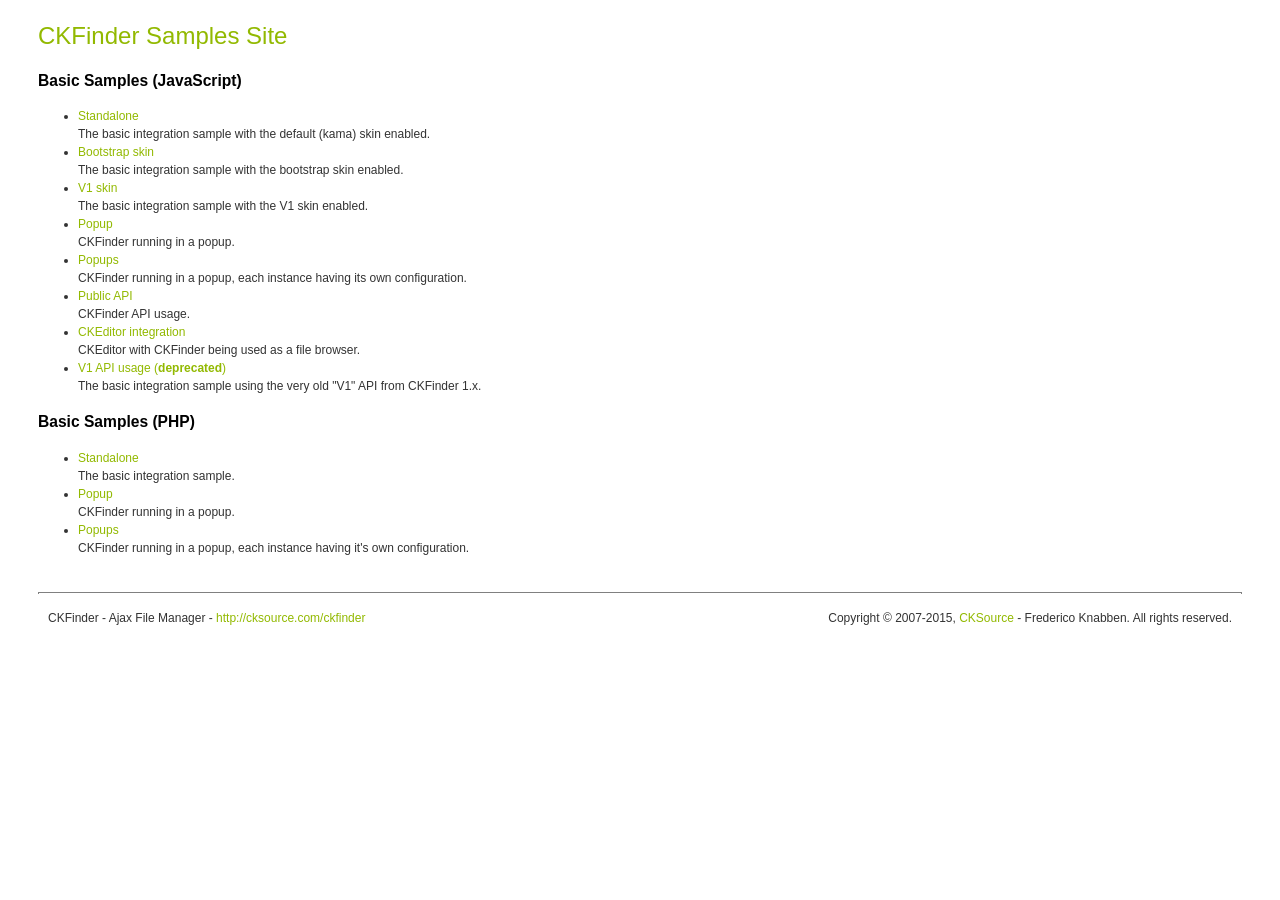
<file: client/plugins/ckfinder/_samples/index.html>
<!DOCTYPE html PUBLIC "-//W3C//DTD XHTML 1.0 Transitional//EN" "http://www.w3.org/TR/xhtml1/DTD/xhtml1-transitional.dtd">
<!--
 * CKFinder
 * ========
 * http://cksource.com/ckfinder
 * Copyright (C) 2007-2015, CKSource - Frederico Knabben. All rights reserved.
 *
 * The software, this file and its contents are subject to the CKFinder
 * License. Please read the license.txt file before using, installing, copying,
 * modifying or distribute this file or part of its contents. The contents of
 * this file is part of the Source Code of CKFinder.
-->
<html xmlns="http://www.w3.org/1999/xhtml">
<head>
	<title>CKFinder - Samples</title>
	<meta http-equiv="Content-Type" content="text/html; charset=utf-8" />
	<meta name="robots" content="noindex, nofollow" />
	<link href="sample.css" rel="stylesheet" type="text/css" />
</head>
<body>
	<h1 class="samples">
		CKFinder Samples Site
	</h1>
	<h2 class="samples">
		Basic Samples (JavaScript)
	</h2>
	<ul class="samples">
		<li><a class="samples" href="standalone.html">Standalone</a><br />The basic integration sample with the default (kama) skin enabled.</li>
		<li><a class="samples" href="skin_bootstrap.html">Bootstrap skin</a><br />The basic integration sample with the bootstrap skin enabled.</li>
		<li><a class="samples" href="skin_v1.html">V1 skin</a><br />The basic integration sample with the V1 skin enabled.</li>
		<li><a class="samples" href="popup.html">Popup</a><br />CKFinder running in a popup.</li>
		<li><a class="samples" href="popups.html">Popups</a><br />CKFinder running in a popup, each instance having its own configuration.</li>
		<li><a class="samples" href="public_api.html">Public API</a><br />CKFinder API usage.</li>
		<li><a class="samples" href="ckeditor.html">CKEditor integration</a><br />CKEditor with CKFinder being used as a file browser.</li>
		<li><a class="samples" href="standalone_v1.html">V1 API usage (<strong>deprecated</strong>)</a><br />The basic integration sample using the very old "V1" API from CKFinder 1.x.</li>
	</ul>
	<h2 class="samples">
		Basic Samples (PHP)
	</h2>
	<ul class="samples">
		<li><a class="samples" href="php/standalone.php">Standalone</a><br />The basic integration sample.</li>
		<li><a class="samples" href="php/popup.php">Popup</a><br />CKFinder running in a popup.</li>
		<li><a class="samples" href="php/popups.php">Popups</a><br />CKFinder running in a popup, each instance having it's own configuration.</li>
	</ul>
	<div id="footer">
		<hr />
		<p>
			CKFinder - Ajax File Manager - <a class="samples" href="http://cksource.com/ckfinder/">http://cksource.com/ckfinder</a>
		</p>
		<p id="copy">
			Copyright &copy; 2007-2015, <a class="samples" href="http://cksource.com/">CKSource</a> - Frederico Knabben. All rights reserved.
		</p>
	</div>
</body>
</html>
</file>
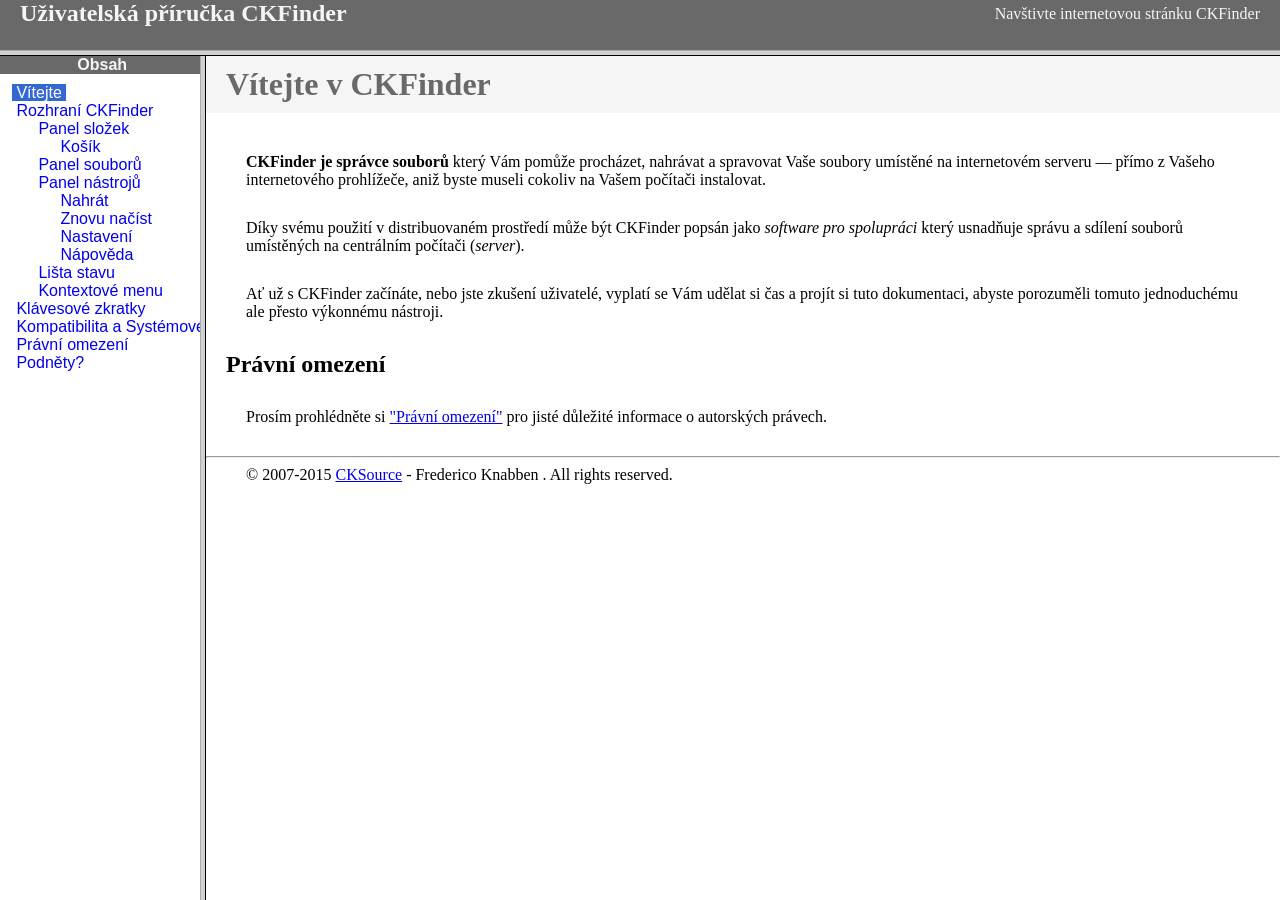
<file: client/plugins/ckfinder/help/cs/index.html>
<!DOCTYPE HTML PUBLIC "-//W3C//DTD HTML 4.01 Frameset//EN" "http://www.w3.org/TR/html4/frameset.dtd">
<html lang="cs">
<head>
	<title>Uživatelská příručka CKFinder</title>
	<meta name="robots" content="noindex, nofollow">
	<meta http-equiv="Content-Type" content="text/html; charset=utf-8">
	<style type="text/css">
		frame {border-color:#f5f5f5}
	</style>
</head>
<frameset rows="50,*">
	<frame src="files/header.html" noresize="noresize" frameborder="0">
	<frameset cols="200,*">
			<frame src="files/toc.html">
			<frame src="files/001.html" name="CKDocsMain">
	</frameset>
</frameset>
</html>
</file>
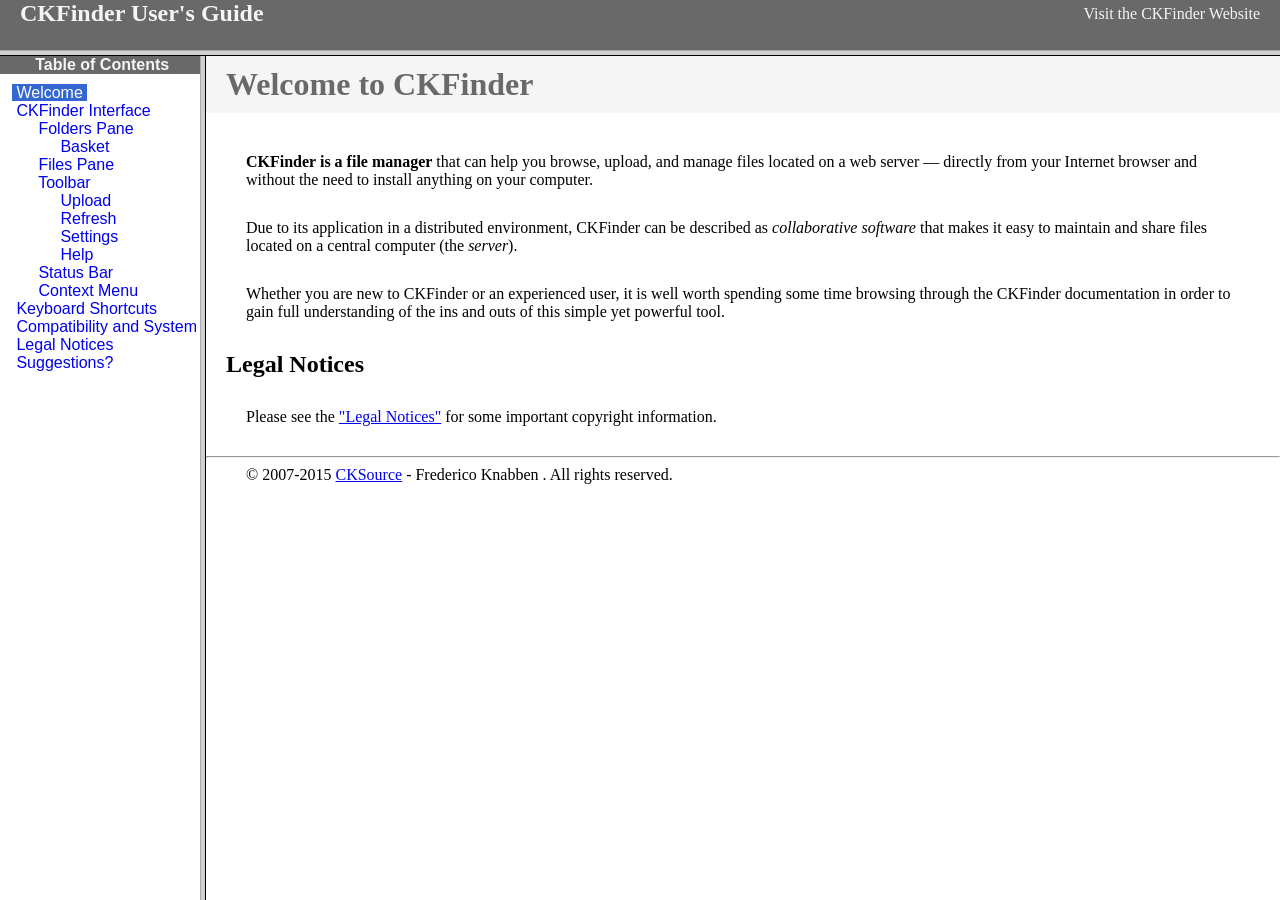
<file: client/plugins/ckfinder/help/en/index.html>
<!DOCTYPE HTML PUBLIC "-//W3C//DTD HTML 4.01 Frameset//EN" "http://www.w3.org/TR/html4/frameset.dtd">
<html lang="en">
<head>
	<title>CKFinder User's Guide</title>
	<meta name="robots" content="noindex, nofollow">
	<meta http-equiv="Content-Type" content="text/html; charset=utf-8">
	<style type="text/css">
		frame {border-color:#f5f5f5}
	</style>
</head>
<frameset rows="50,*">
	<frame src="files/header.html" noresize="noresize" frameborder="0">
	<frameset cols="200,*">
			<frame src="files/toc.html">
			<frame src="files/001.html" name="CKDocsMain">
	</frameset>
</frameset>
</html>
</file>
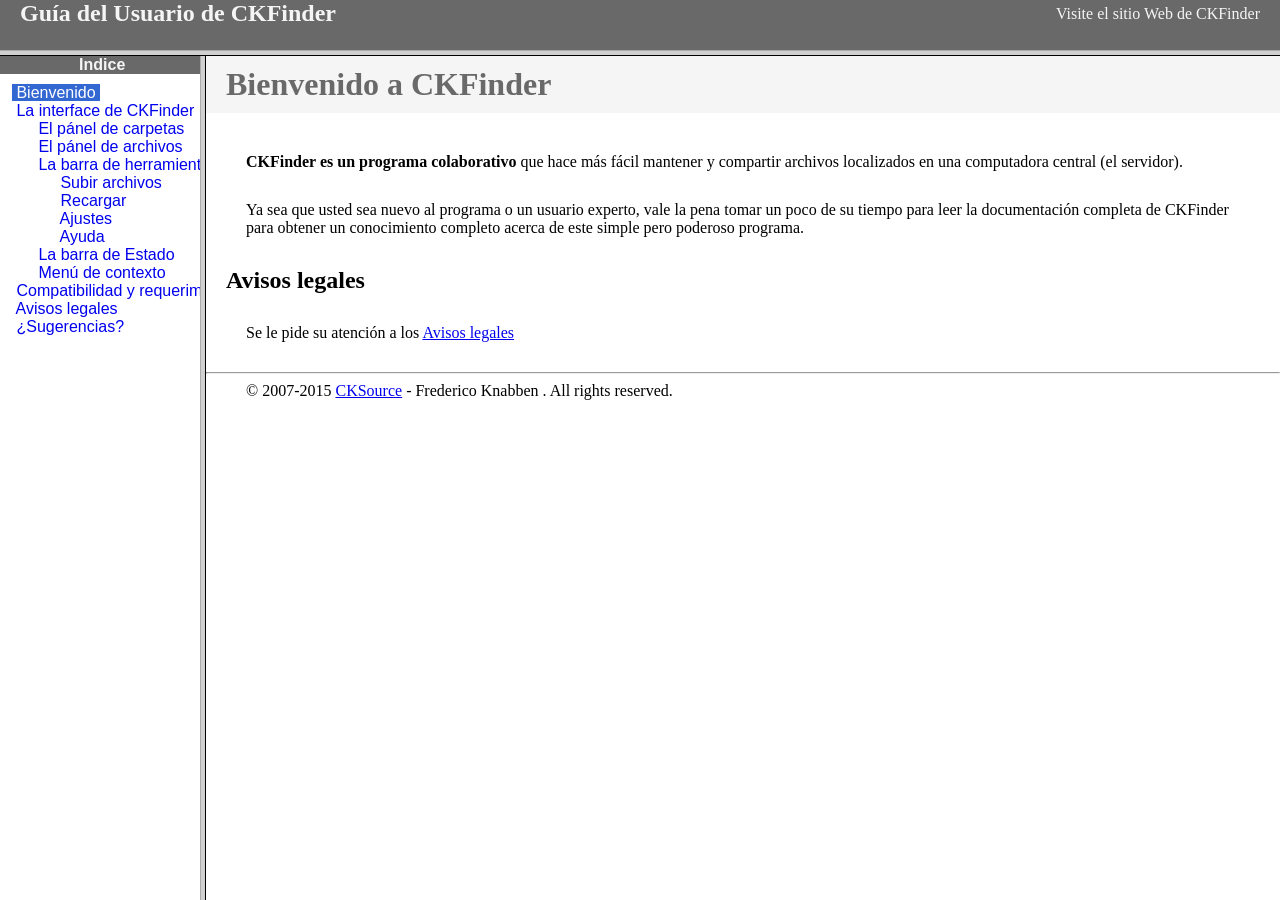
<file: client/plugins/ckfinder/help/es-mx/index.html>
<!DOCTYPE HTML PUBLIC "-//W3C//DTD HTML 4.01 Frameset//EN" "http://www.w3.org/TR/html4/frameset.dtd">
<html lang="es-mx">
<head>
	<title>Gu&iacute;a para el usuario de CKFinder</title>
	<meta http-equiv="Content-Type" content="text/html; charset=utf-8">
	<meta name="robots" content="noindex, nofollow">
	<style type="text/css">
		frame {border-color:#f5f5f5}
	</style>
</head>
<frameset rows="50,*">
	<frame src="files/header.html" noresize="noresize" frameborder="0">
	<frameset cols="200,*">
			<frame src="files/toc.html">
			<frame src="files/001.html" name="CKDocsMain">
	</frameset>
</frameset>
</html>
</file>
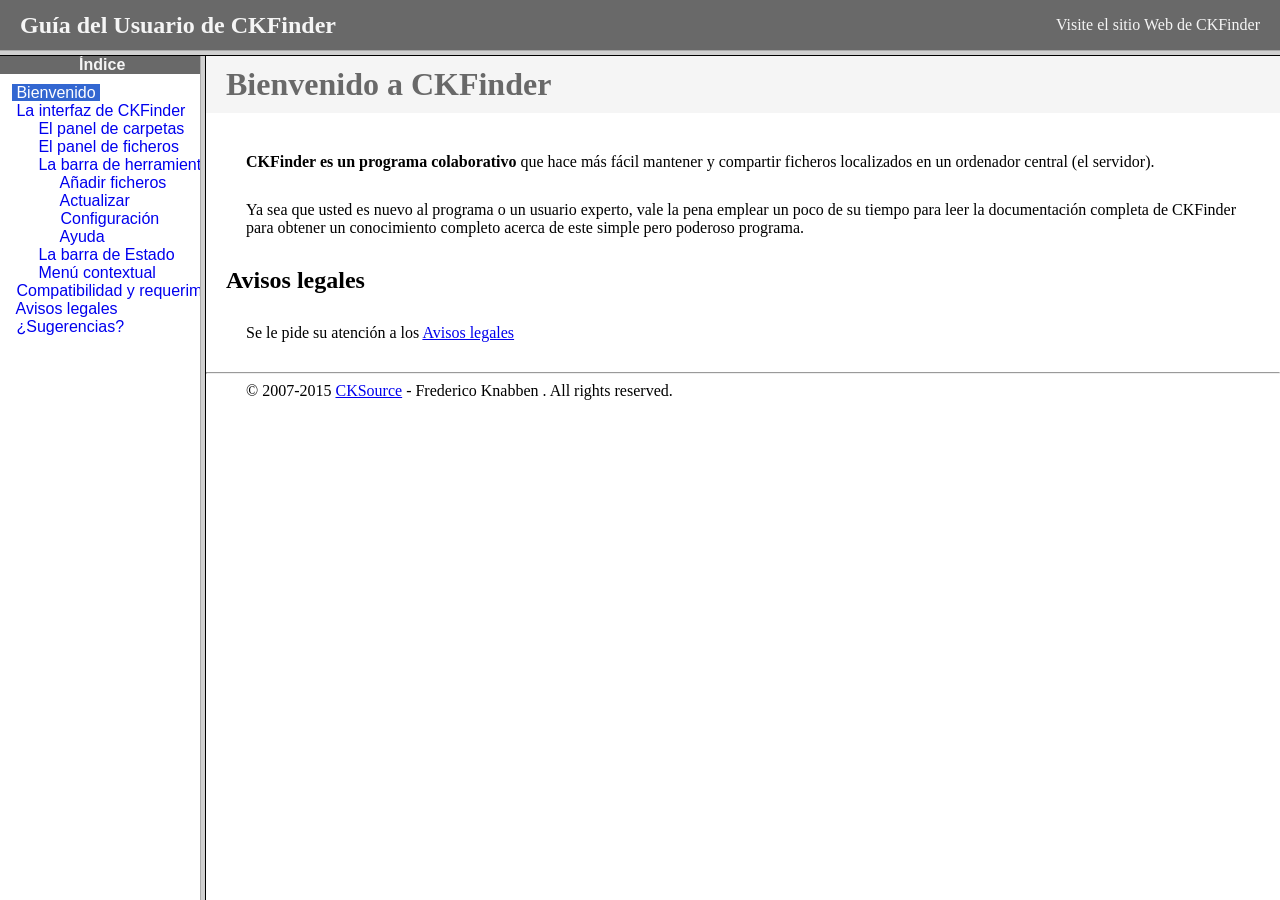
<file: client/plugins/ckfinder/help/es/index.html>
<!DOCTYPE HTML PUBLIC "-//W3C//DTD HTML 4.01 Frameset//EN" "http://www.w3.org/TR/html4/frameset.dtd">
<html lang="es">
<head>
	<title>Gu&iacute;a para el usuario de CKFinder</title>
	<meta http-equiv="Content-Type" content="text/html; charset=utf-8">
	<meta name="robots" content="noindex, nofollow">
	<style type="text/css">
		frame {border-color:#f5f5f5}
	</style>
</head>
<frameset rows="50,*">
	<frame src="files/header.html" noresize="noresize" frameborder="0">
	<frameset cols="200,*">
			<frame src="files/toc.html">
			<frame src="files/001.html" name="CKDocsMain">
	</frameset>
</frameset>
</html>
</file>
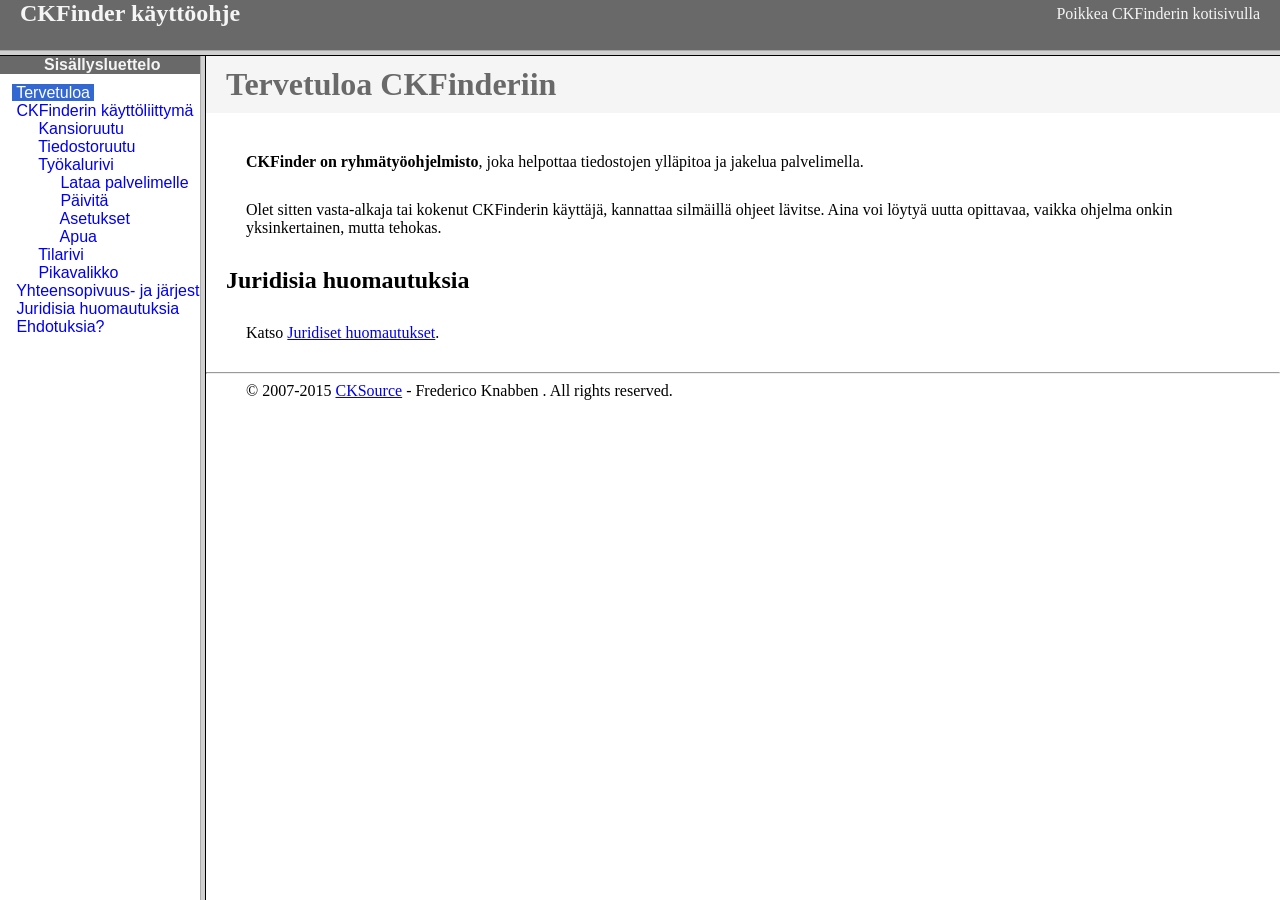
<file: client/plugins/ckfinder/help/fi/index.html>
<!DOCTYPE HTML PUBLIC "-//W3C//DTD HTML 4.01 Frameset//EN" "http://www.w3.org/TR/html4/frameset.dtd">
<html lang="fi">
<head>
	<title>CKFinder käyttöohje</title>
	<meta http-equiv="Content-Type" content="text/html; charset=utf-8">
	<meta name="robots" content="noindex, nofollow">
	<style type="text/css">
		frame {border-color:#f5f5f5}
	</style>
</head>
<frameset rows="50,*">
	<frame src="files/header.html" noresize="noresize" frameborder="0">
	<frameset cols="200,*">
			<frame src="files/toc.html">
			<frame src="files/001.html" name="CKDocsMain">
	</frameset>
</frameset>
</html>
</file>
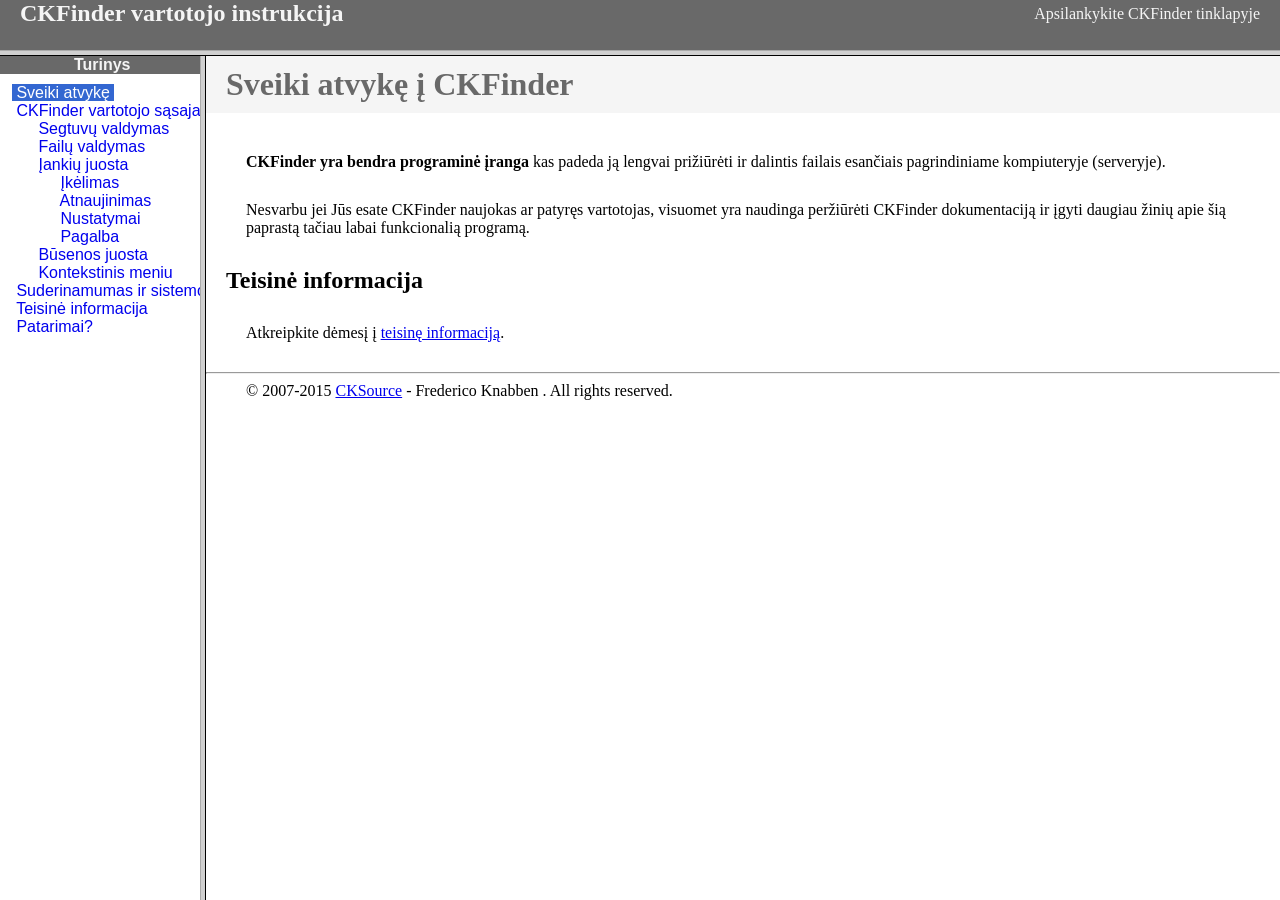
<file: client/plugins/ckfinder/help/lt/index.html>
<!DOCTYPE HTML PUBLIC "-//W3C//DTD HTML 4.01 Frameset//EN" "http://www.w3.org/TR/html4/frameset.dtd">
<html lang="lt">
<head>
	<title>CKFinder User's Guide</title>
	<meta http-equiv="Content-Type" content="text/html; charset=utf-8">
	<meta name="robots" content="noindex, nofollow">
	<style type="text/css">
		frame {border-color:#f5f5f5}
	</style>
</head>
<frameset rows="50,*">
	<frame src="files/header.html" noresize="noresize" frameborder="0">
	<frameset cols="200,*">
			<frame src="files/toc.html">
			<frame src="files/001.html" name="CKDocsMain">
	</frameset>
</frameset>
</html>
</file>
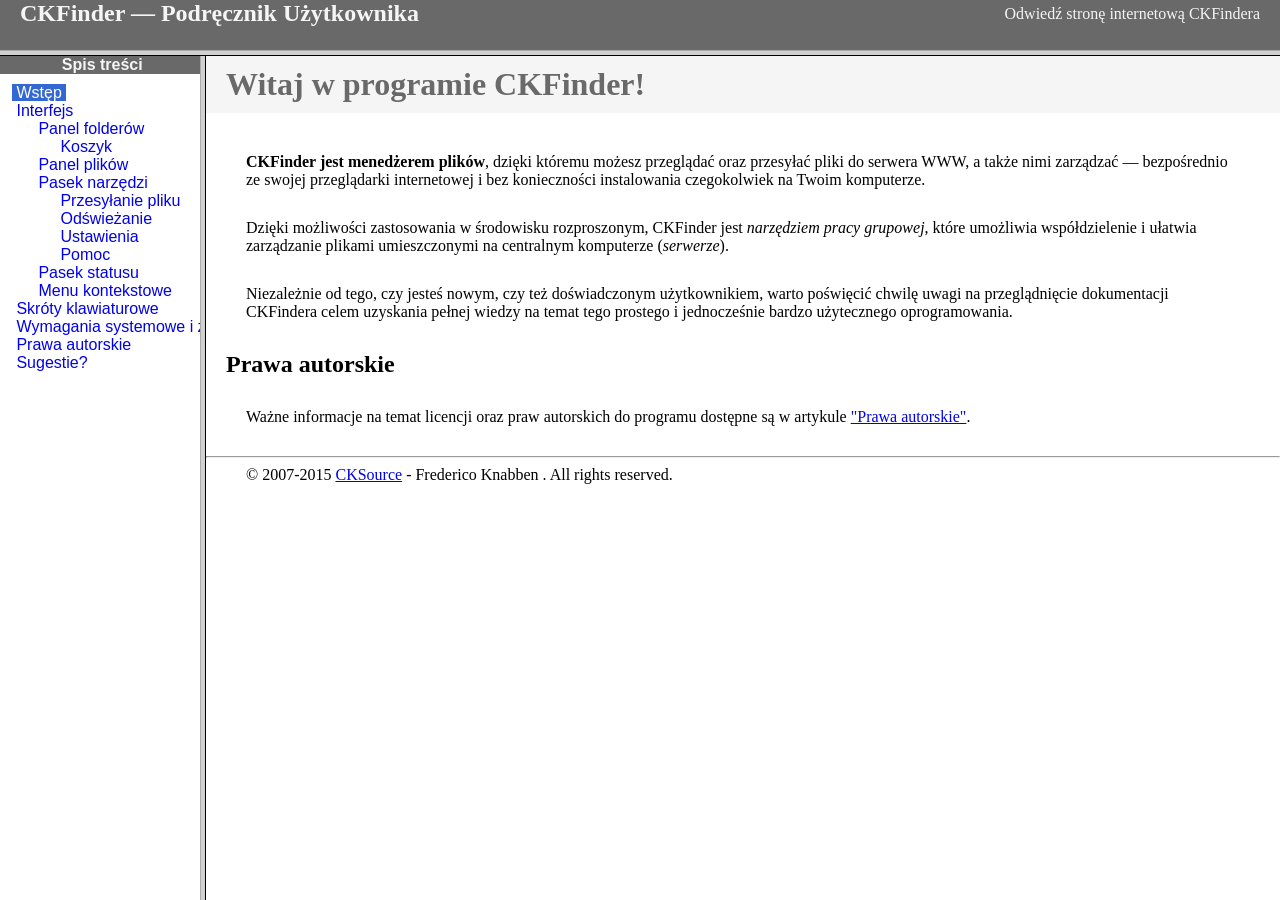
<file: client/plugins/ckfinder/help/pl/index.html>
<!DOCTYPE HTML PUBLIC "-//W3C//DTD HTML 4.01 Frameset//EN" "http://www.w3.org/TR/html4/frameset.dtd">
<html lang="pl">
<head>
	<title>CKFinder &mdash; Podręcznik Użytkownika</title>
	<meta http-equiv="Content-Type" content="text/html; charset=utf-8">
	<meta name="robots" content="noindex, nofollow">
	<style type="text/css">
		frame {border-color:#f5f5f5}
	</style>
</head>
<frameset rows="50,*">
	<frame src="files/header.html" noresize="noresize" frameborder="0">
	<frameset cols="200,*">
			<frame src="files/toc.html">
			<frame src="files/001.html" name="CKDocsMain">
	</frameset>
</frameset>
</html>
</file>
<file: client/plugins/ckfinder/_samples/sample.css>
/*
 * CKFinder
 * ========
 * http://cksource.com/ckfinder
 * Copyright (C) 2007-2015, CKSource - Frederico Knabben. All rights reserved.
 *
 * The software, this file and its contents are subject to the CKFinder
 * License. Please read the license.txt file before using, installing, copying,
 * modifying or distribute this file or part of its contents. The contents of
 * this file is part of the Source Code of CKFinder.
 *
 * Styles used in the samples pages.
 */

html, body, h1, h2, h3, h4, h5, h6, div, span, blockquote, p, address, form, fieldset, img, ul, ol, dl, dt, dd, li, hr, table, td, th, strong, em, sup, sub, dfn, ins, del, q, cite, var, samp, code, kbd, tt, pre {
	line-height: 1.5em;
}

body {
	padding:10px 30px;
}

input, textarea, select, option, optgroup, button, td, th {
	font-size: 100%;
}

pre,
code,
kbd,
samp,
tt{
  font-family: monospace,monospace;
  font-size: 1em;
}

h1.samples {
  color:#92B901;
  font-size:200%;
  font-weight:normal;
  margin: 0;
  padding: 0;
}

h2.samples {
  color:#000000;
  font-size:130%;
  margin: 0;
  padding: 0;
}

p, blockquote, address, form, pre, dl, h1.samples, h2.samples {
	margin-bottom:15px;
}

ul.samples {
	margin-bottom:15px;
}

.clear {
	clear:both;
}

fieldset
{
	margin: 0;
	padding: 10px;
}

body, input, textarea {
	color: #333333;
	font-family: Arial, Helvetica, sans-serif;
}

body {
	font-size: 75%;
}

a.samples {
	color: #92B901;
	text-decoration:none;
}

a.samples:hover {
  text-decoration:underline;
	color: #BED567;
}

form
{
	margin: 0;
	padding: 0;
}

pre.samples
{
	background-color: #F7F7F7;
	border: 1px solid #D7D7D7;
	overflow: auto;
	padding: 0.25em;
}

#alerts
{
	color: Red;
}

#footer {
	clear: both;
	padding-top: 10px;
}
#footer hr
{
	margin: 10px 0 15px 0;
	height: 1px;
	border: solid 1px gray;
	border-bottom: none;
}

#footer p
{
	margin: 0 10px 10px 10px;
	float: left;
}

#footer #copy
{
	float: right;
}

#outputSample
{
	width: 100%;
	table-layout: fixed;
}

#outputSample thead th
{
	color: #dddddd;
	background-color: #999999;
	padding: 4px;
	white-space: nowrap;
}

#outputSample tbody th
{
	vertical-align: top;
	text-align: left;
}

#outputSample pre
{
	margin: 0;
	padding: 0;
	white-space: pre; /* CSS2 */
	white-space: -moz-pre-wrap; /* Mozilla*/
	white-space: -o-pre-wrap; /* Opera 7 */
	white-space: pre-wrap; /* CSS 2.1 */
	white-space: pre-line; /* CSS 3 (and 2.1 as well, actually) */
	word-wrap: break-word; /* IE */
}

.description {
	border: 1px dotted #B7B7B7;
	margin-bottom: 10px;
	padding: 20px 10px 20px;
}

label {
	display: block;
	margin-bottom:6px;
}
</file>
